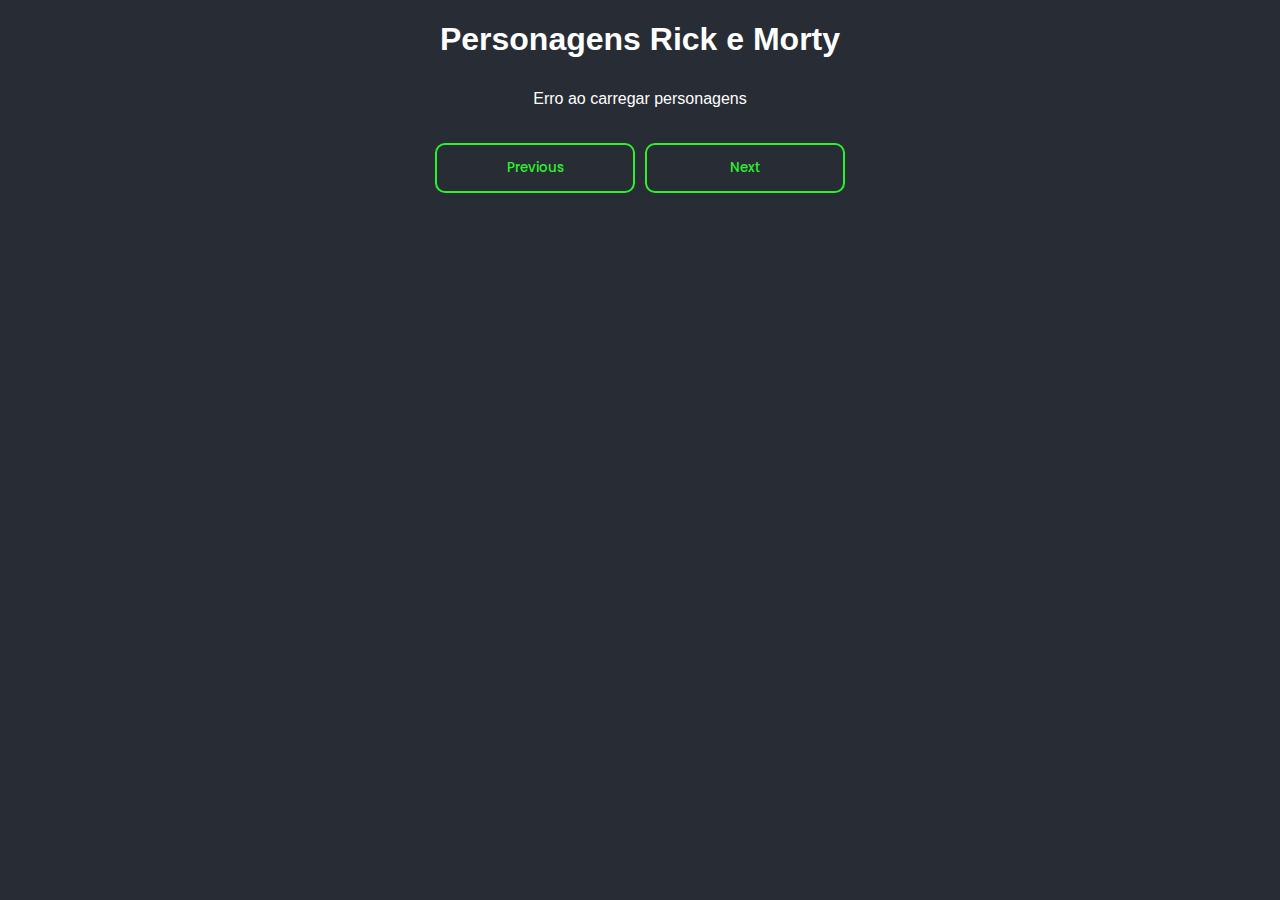
<file: RICK_MORTY/index.html>
<!DOCTYPE html>
<html lang="pt-BR">
  <head>
    <meta charset="UTF-8" />
    <meta name="viewport" content="width=device-width, initial-scale=1.0" />
    <link rel="preconnect" href="https://fonts.googleapis.com" />
    <link rel="preconnect" href="https://fonts.gstatic.com" crossorigin />
    <link
      href="https://fonts.googleapis.com/css2?family=Poppins:ital,wght@0,100;0,200;0,300;0,400;0,500;0,600;0,700;0,800;0,900;1,100;1,200;1,300;1,400;1,500;1,600;1,700;1,800;1,900&display=swap"
      rel="stylesheet"
    />
    <title>Personagens Rick e Morty</title>
    <link rel="stylesheet" href="./assets/css/index.css" />
  </head>
  <body>
    <h1>Personagens Rick e Morty</h1>
    <div class="container" id="character-container"></div>
    <div class="pagination">
      <button id="prev" class="btnPrev" type="button">Previous</button>
      <button id="next" class="btnNext" type="button">Next</button>
    </div>

    <script>
      let currentPage = 1;
      const container = document.getElementById("character-container");
      const btnPrev = document.getElementById("prev");
      const btnNext = document.getElementById("next");

      async function getCharacters(page) {
        try {
          container.innerHTML = "Carregando...";
          const response = await fetch(
            `https://rickandmortyapi.com/api/character/?page=${page}`
          );
          const data = await response.json();
          container.innerHTML = "";
          console.log(data);
          data.results.forEach((character) => {
            const card = document.createElement("div");
            card.className = "card";
            card.innerHTML = `
                        <img src="${character.image}" alt="${character.name}">
                        <p>${character.name}</p>
                    `;

            card.addEventListener("click", () => {
              window.location.href = `character.html?id=${character.id}`;
            });

            container.appendChild(card);
          });
          btnPrev.disabled = !data.info.prev;
          btnNext.disabled = !data.info.next;
        } catch (error) {
          console.log("Erro ao carregar personagens", error);
          container.innerHTML = "Erro ao carregar personagens";
        }
      }

      btnPrev.addEventListener("click", () => {
        if (currentPage > 1) {
          currentPage -= 1;
          getCharacters(currentPage);
        }
      });

      btnNext.addEventListener("click", () => {
        currentPage++;
        getCharacters(currentPage);
      });

      document.addEventListener("DOMContentLoaded", () =>
        getCharacters(currentPage)
      );
    </script>
  </body>
</html>
</file>
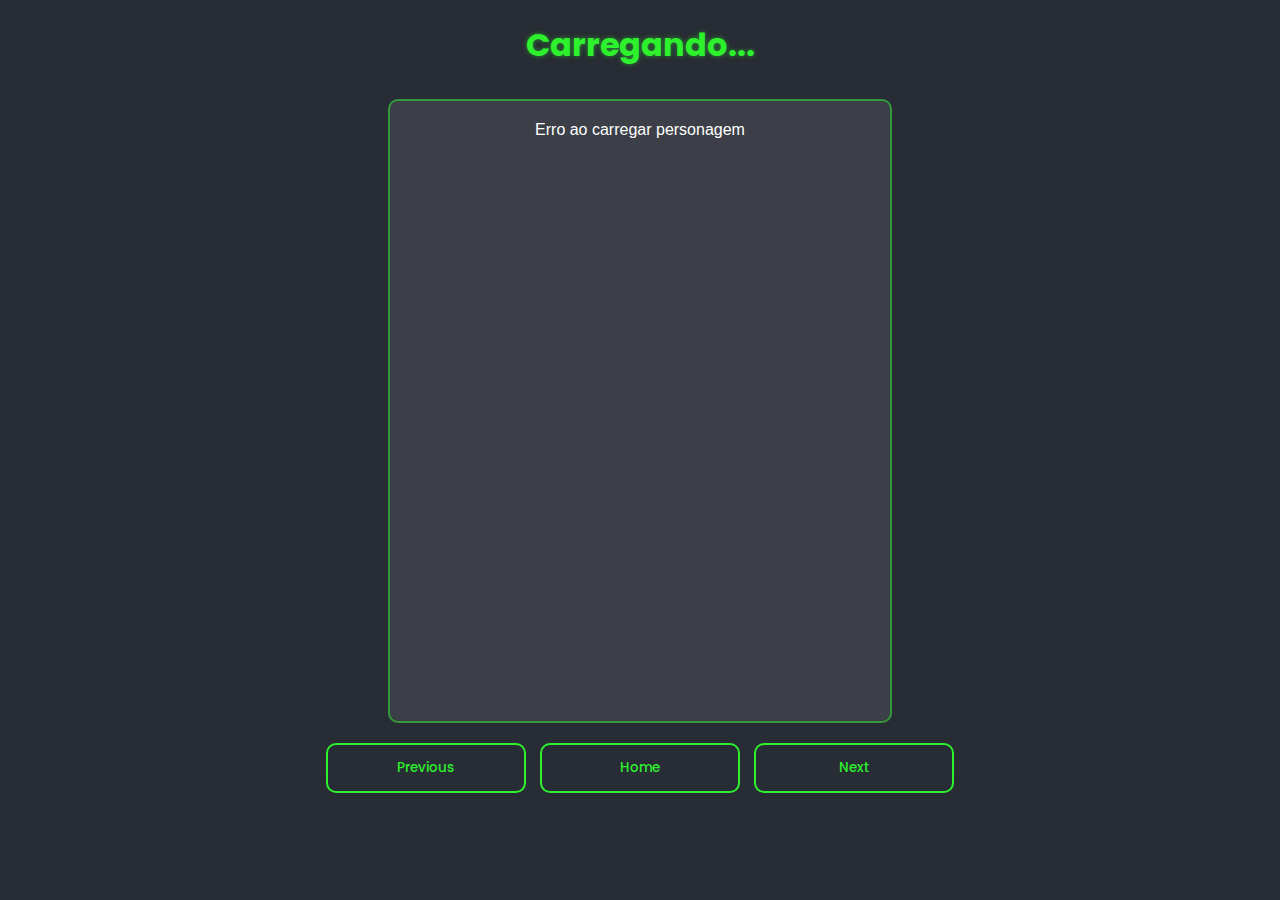
<file: RICK_MORTY/character.html>
<!DOCTYPE html>
<html lang="en">

<head>
    <meta charset="UTF-8">
    <meta name="viewport" content="width=device-width, initial-scale=1.0">
    <link rel="stylesheet" href="./assets/css/character.css">
    <link
      href="https://fonts.googleapis.com/css2?family=Poppins:ital,wght@0,100;0,200;0,300;0,400;0,500;0,600;0,700;0,800;0,900;1,100;1,200;1,300;1,400;1,500;1,600;1,700;1,800;1,900&display=swap"
      rel="stylesheet"
    />
    <title>Detalhes do Personagem</title>
    <style>

    </style>
    
</head>

<body>
    <h1 id="characterName">Carregando...</h1>
    <div class="container" id="container-character"></div>

    <div class="pagination">
        <button id="prev" class="btn" type="button">Previous</button>
        <button class="btn" onclick="window.location.href='index.html'">Home</button>
        <button id="next" class="btn" type="button">Next</button>
    </div>

    <script>

        const params = new URLSearchParams(window.location.search);
        let characterId = parseInt(params.get('id')) || 1;
    

        const btnNext = document.getElementById("next");
        const btnPrev = document.getElementById("prev");

        btnNext.addEventListener("click", () => {
            characterId++;
            window.location.search = `id=${characterId}`;
        })
        btnPrev.addEventListener("click", () => {
            characterId--;
            window.location.search = `id=${characterId}`;
        })

        document.addEventListener("DOMContentLoaded", loadCharacterDetails);

        async function loadCharacterDetails() {

            if (!characterId) {
                document.getElementById("container-character").innerHTML = "Personagem não encontrado";
                return;
            }

            try {
                const response = await fetch(`https://rickandmortyapi.com/api/character/${characterId}`);
                const character = await response.json();

                document.getElementById("characterName").textContent = character.name;

                document.getElementById("container-character").innerHTML = `
                    <img src="${character.image}" alt="${character.name}">
                    <p><strong>Nome:</strong> ${character.name}</p>
                    <p><strong>Gênero:</strong> ${character.gender}</p>
                    <p><strong>Espécie:</strong> ${character.species}</p>
                    <p><strong>Status:</strong> ${character.status}</p>
                    <p><strong>Origem:</strong> ${character.origin.name}</p>
                    <p><strong>Localização Atual:</strong> ${character.location.name}</p>
                    <p><strong>Quantidade de Episódios:</strong> ${character.episode.length}</p>                    
                `
            } catch (error) {
                console.error("Erro ao carregar personagem", error);
                document.getElementById("container-character").innerHTML = "Erro ao carregar personagem";
            }
        }
    </script>
</body>

</html>
</file>
<file: RICK_MORTY/assets/css/index.css>
:root {
  --background-color: #282c34;
  --card-color: #3c3f47;
  --highlight-color: rgb(45, 241, 45);
  --text-color: white;
  --disabled-color: #ccc;
  --button-border-color: var(--highlight-color);
}

.poppins-bold-italic {
  font-family: "Poppins", serif;
  font-weight: 700;
  font-style: normal;
}

body {
  font-family: Arial, sans-serif;
  text-align: center;
  background-color: #282c34;
  color: white;
}

.card {
  background-color: #3c3f47;
  padding: 10px;
  border-radius: 10px;
  width: 150px;
  transition: transform 0.2s, box-shadow 0.3s;
}

.card:hover {
  transform: scale(1.05) rotate(1deg);
  box-shadow: 0 0 20px rgba(45, 241, 45, 0.7);
}

img {
  width: 100%;
  border-radius: 10px;
}

.container {
  flex: 1;
  display: flex;
  flex-wrap: wrap;
  justify-content: center;
  gap: 10px;
  padding: 10px;
}
.pagination {
  display: flex;
  justify-content: center;
  margin-top: auto;
  padding: 20px 0;
}

button {
  font-family: "Poppins";
  font-weight: 500;
  padding: 10px;
  margin: 5px;
  width: 200px;
  height: 50px;
  border: 2px solid;
  border-radius: 10px;
  background-color: #282c34;
  color: rgb(45, 241, 45);
  cursor: pointer;
}

button:hover {
  background-color: rgb(45, 241, 45);
  color: #282c34;
}

button:disabled:hover {
  background-color: #ccc !important;
  color: #282c34;
  cursor: not-allowed;
}
</file>
<file: RICK_MORTY/assets/css/character.css>
:root {
    --background-color: #282c34;
    --card-color: #3c3f47;
    --highlight-color: rgb(45, 241, 45);
    --text-color: white;
    --disabled-color: #ccc;
    --button-border-color: var(--highlight-color);
  }

.poppins-bold-italic {
    font-family: "Poppins", serif;
    font-weight: 700;
    font-style: normal;
  }

body {
    font-family: Arial, sans-serif;
    text-align: center;
    background-color: var(--background-color);
    color: var(--text-color);
}

 body::-webkit-scrollbar {
    background-color: var(--background-color);
    width: 10px;
}

body::-webkit-scrollbar-thumb {
    background-color: var(--highlight-color);
    border-radius: 10px;
}

h1 {
    font-family: "Poppins", serif;
    font-weight: 700;
    font-style: normal;
    margin-bottom: 30px;
    color: var(--highlight-color);
    text-shadow: 0 0 5px rgba(45,241, 45, 0.5);
}

p {
    font-family: "Poppins", serif;
    font-weight: 500;
    margin-bottom: 20px;
    font-size: 18px;
    color: var(--text-color);
    line-height: 1.0;
}

.container {
    height: 600px;
    width: 500px;
    justify-content: center;
    align-items: center;
    margin: auto;
    background-color: #3c3f47;
    padding-top: 20px;
    border: 2px solid rgba(45,241, 45, 0.5);
    border-radius: 10px;
    gap: 15px;
    margin-bottom: 15px;
    transition: transform 0.5s, box-shadow 0.3s;
    /* background-image: url(/assets/img/rick-and-morty-background-l9xt3az24fxn0rg6.jpg); */
}

.container img {
    border: 2px solid rgba(45,241, 45, 0.5);
    border-radius: 10px;
}

.container:hover {
    transform: scale(1.05) rotate(1deg);
    box-shadow: 0 0 20px rgba(45, 241, 45, 0.7);
}

button {
    font-family: "Poppins";
    font-weight: 500;
    padding: 10px;
    margin: 5px;
    width: 200px;
    height: 50px;
    border: 2px solid;
    border-radius: 10px;
    background-color: #282c34;
    color: rgb(45, 241, 45);
    cursor: pointer;
}
  
  button:disabled:hover {
    background-color: #ccc !important;
    color: #282c34;
    cursor: not-allowed;
}

button:hover {
    background-color: rgb(45, 241, 45);
    color: #282c34;
}
</file>
